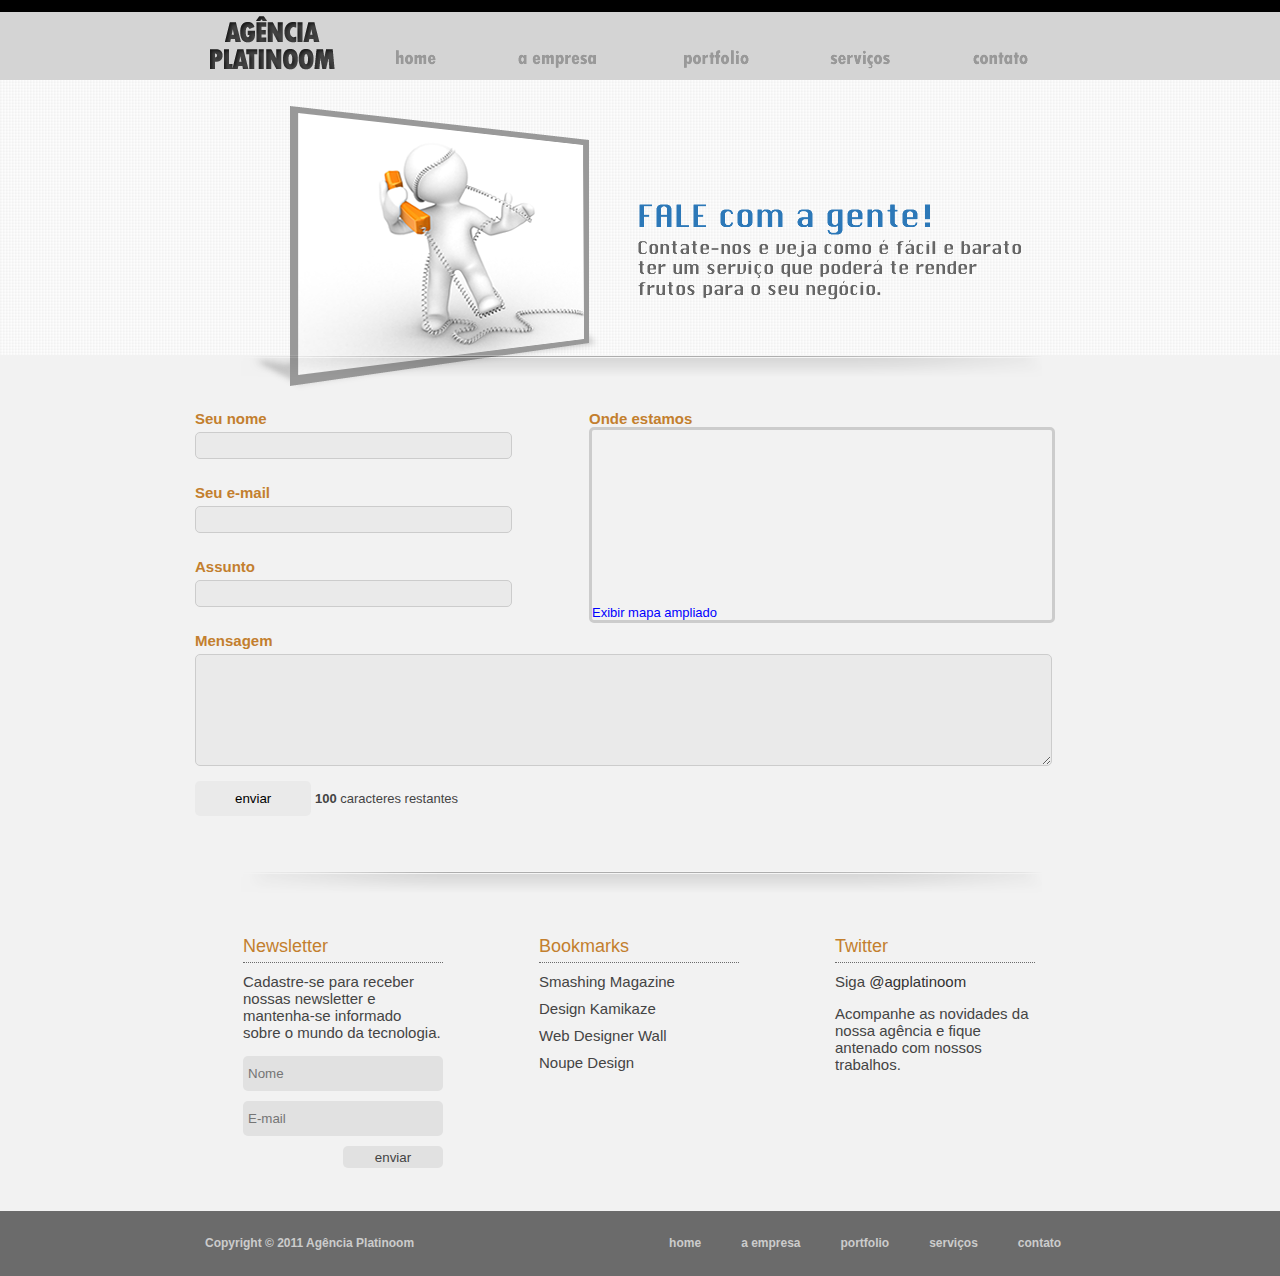
<file: contato.html>
﻿<!DOCTYPE html PUBLIC "-//W3C//DTD XHTML 1.0 Transitional//EN" "http://www.w3.org/TR/xhtml1/DTD/xhtml1-transitional.dtd">
<html xmlns="http://www.w3.org/1999/xhtml" xml:lang="pt-br" lang="pt-br">
<head>
<meta http-equiv="Content-Type" content="text/html; charset=utf-8" />
<meta http-equiv="Content-Language" content="pt-BR en" />
<meta name="language" content="Portuguese" />
<title>Agência</title>
<meta name="keywords" content="" />
<meta name="description" content="" />
<meta name="robots" content="index, follow" />
<link rel="stylesheet" type="text/css" href="css/default.css" />
<link rel="stylesheet" href="css/global.css">
<script src="js/jquery-1.11.1.min.js"></script>
<script src="js/main.js"></script>
</head>
<body>
<div id="head">
	<div>
		<h1><img src="imagens/logo.png" alt="" /></h1>
		<ul>
			<li id="home"><a href="index.html">home</a></li>
			<li id="empresa"><a href="empresa.html">a empresa</a></li>
			<li id="portfolio"><a href="portfolio.html">portifolio</a></li>
			<li id="servicos"><a href="#">serviços</a>
				<ul>
					<li>
						<a href="servicos-webdesign.html">Graphic Design
							<img src="imagens/submenu/graphic.jpg" height="155" width="210">
						</a>
					</li>
					<li>
						<a href="servicos-sem-e-seo.html">SEO e SEM
							<img src="imagens/submenu/seo.jpg">
						</a>
					</li>
					<li>
						<a href="servicos-redes-socias.html">Redes sociais
							<img src="imagens/submenu/social.jpg">
						</a>
					</li>
					<li>
						<a href="servicos-webdesign.html">Webdesign
							<img src="imagens/submenu/web.jpg" height="155" width="210">
						</a>
					</li>
				</ul>
			</li>
			<li id="contato"><a href="contato.html">contato</a></li>
		</ul>
	</div>
</div>
<div id="slide">
	<div id="headerContato">
		<img src="imagens/header_contato.png" alt="" />
	</div>
</div>
<div id="pagContato" class="clearfix divisor">
		<form method="post">
			<label>Seu nome	<span id="erro_nome"></span></label>
			<input name="nome" id="nome" class="radius" type="text" />
			<label>Seu e-mail	<span id="erro_email"></span></label>
			<input id="email" class="radius" type="text" />
			<label>Assunto	<span id="erro_assunto"></span></label>
			<input id="assunto" class="radius" type="text" />
			<label>Mensagem	<span id="erro_mensagem"></span></label>
			<textarea id="mensagem" class="radius"></textarea>
			<input id="btEnviar" type="button" name="" class="radius" value="enviar">
			<span class="count"><strong>...</strong> caracteres restantes</span>
		</form>
		<div id="mapa">
			<p>Onde estamos</p>
			<div class="radius">
				<iframe width="460" height="175" frameborder="0" scrolling="no" marginheight="0" marginwidth="0" src="http://maps.google.com.br/maps?f=q&amp;source=s_q&amp;hl=pt-BR&amp;geocode=&amp;q=Rua+Santa+Luzia,+735+-+2%C2%BA+Andar+-+Centro+-+Rio+de+Janeiro&amp;aq=&amp;gl=br&amp;ie=UTF8&amp;hq=&amp;hnear=R.+Santa+Luzia,+735+-+Centro,+Rio+de+Janeiro,+20030-041&amp;ll=-22.91085,-43.174262&amp;spn=0.009487,0.021136&amp;z=14&amp;iwloc=r2&amp;output=embed"></iframe><br /><small><a href="http://maps.google.com.br/maps?f=q&amp;source=embed&amp;hl=pt-BR&amp;geocode=&amp;q=Rua+Santa+Luzia,+735+-+2%C2%BA+Andar+-+Centro+-+Rio+de+Janeiro&amp;aq=&amp;gl=br&amp;ie=UTF8&amp;hq=&amp;hnear=R.+Santa+Luzia,+735+-+Centro,+Rio+de+Janeiro,+20030-041&amp;ll=-22.91085,-43.174262&amp;spn=0.009487,0.021136&amp;z=14&amp;iwloc=r2" style="color:#0000FF;text-align:left">Exibir mapa ampliado</a></small>
			</div>
		</div>
</div>


<div id="links">
	<div>
		<h3>Newsletter</h3>
		<p>Cadastre-se para receber  nossas newsletter e  mantenha-se informado  sobre o mundo da tecnologia.</p>
		<form>
			<input id="news_nome" type="text" class="radius" placeholder="Nome" />
			<input id="news_email" type="text" class="radius" placeholder="E-mail" />
			<input id="btEnviarNews" class="radius" type="button" value="enviar" />
		</form>
	</div>
	<div>
		<h3>Bookmarks</h3>
		<ul>
			<li><a href="http://www.smashingmagazine.com/">Smashing Magazine</a></li>
			<li><a href="http://www.designkamikaze.com.br/">Design Kamikaze</a></li>
			<li><a href="http://www.webdesignerwall.com/">Web Designer Wall</a></li>
			<li><a href="http://www.noupe.com/">Noupe Design</a></li>
		</ul>
	</div>
	<div>
		<h3>Twitter</h3>
		<p>Siga <a href="">@agplatinoom</a></p>
		<p>Acompanhe as novidades da nossa agência e fique antenado com nossos trabalhos.</p>
	</div>
</div>
<div id="footer">
	<ul class="clearfix">
		<li class="copy">Copyright © 2011 Agência Platinoom</li>
		<li><a href="">home</a></li>
		<li><a href="">a empresa</a></li>
		<li><a href="">portfolio</a></li>
		<li><a href="">serviços</a></li>
		<li><a href="">contato</a></li>
	</ul>
</div>
</body>
</html>
</file>
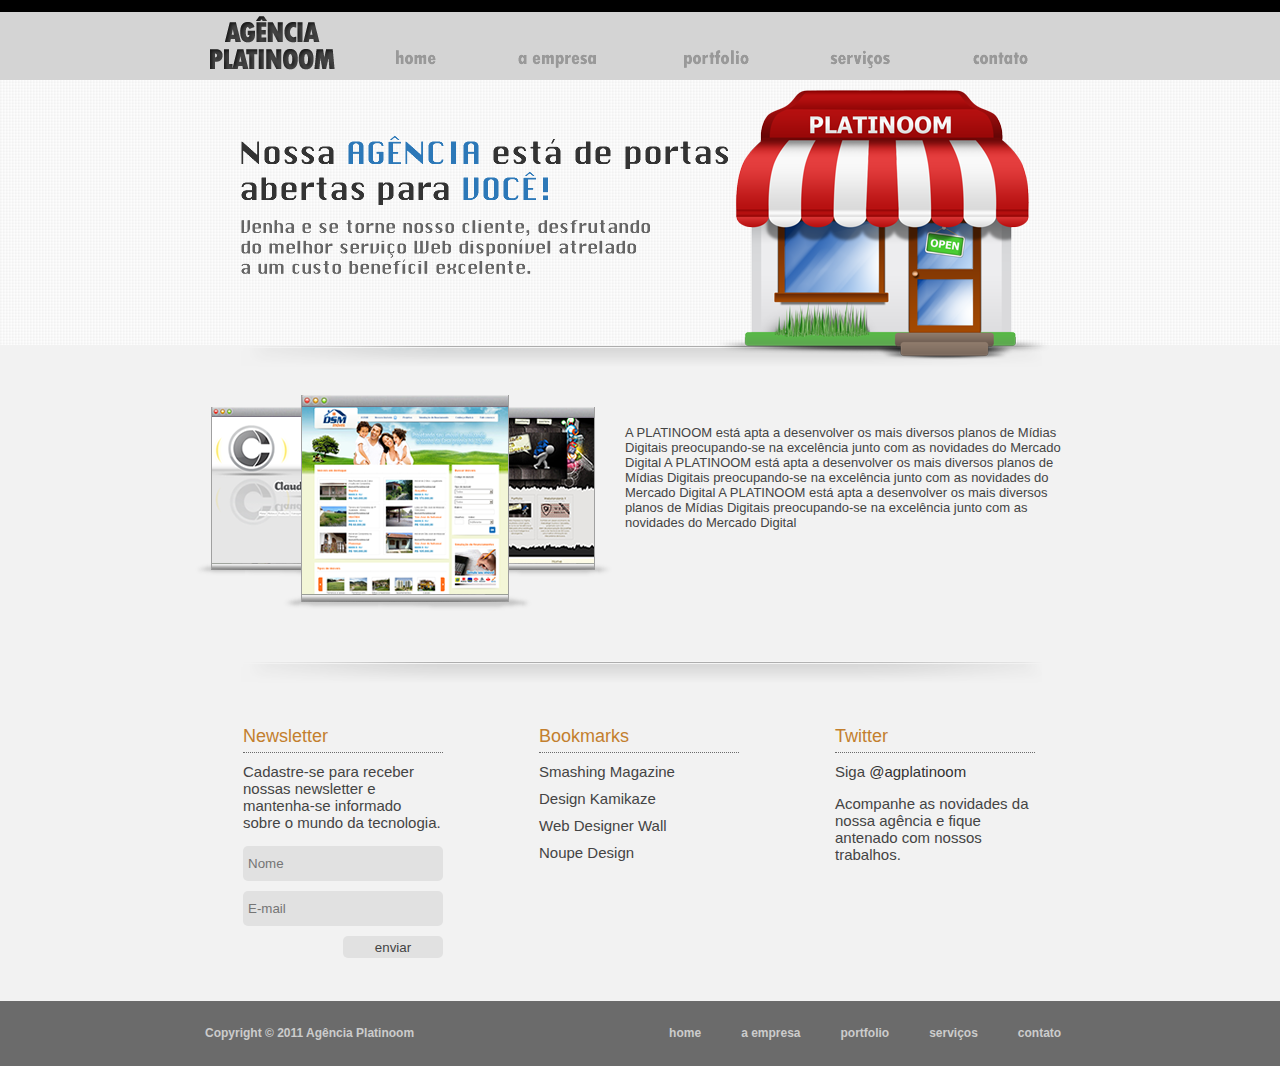
<file: empresa.html>
﻿<!DOCTYPE html PUBLIC "-//W3C//DTD XHTML 1.0 Transitional//EN" "http://www.w3.org/TR/xhtml1/DTD/xhtml1-transitional.dtd">
<html xmlns="http://www.w3.org/1999/xhtml" xml:lang="pt-br" lang="pt-br">
<head>
<meta http-equiv="Content-Type" content="text/html; charset=utf-8" />
<meta http-equiv="Content-Language" content="pt-BR en" />
<meta name="language" content="Portuguese" />
<title>Agência</title>
<meta name="keywords" content="" />
<meta name="description" content="" />
<meta name="robots" content="index, follow" />
<link rel="stylesheet" type="text/css" href="css/default.css" />
<link rel="stylesheet" href="css/global.css">
<script src="js/jquery-1.11.1.min.js"></script>
<script src="js/main.js"></script>
</head>
<body>
<div id="head">
	<div>
		<h1><img src="imagens/logo.png" alt="" /></h1>
		<ul>
			<li id="home"><a href="index.html">home</a></li>
			<li id="empresa"><a href="empresa.html">a empresa</a></li>
			<li id="portfolio"><a href="portfolio.html">portifolio</a></li>
			<li id="servicos"><a href="#">serviços</a>
				<ul>
					<li>
						<a href="servicos-webdesign.html">Graphic Design
							<img src="imagens/submenu/graphic.jpg" height="155" width="210">
						</a>
					</li>
					<li>
						<a href="servicos-sem-e-seo.html">SEO e SEM
							<img src="imagens/submenu/seo.jpg">
						</a>
					</li>
					<li>
						<a href="servicos-redes-socias.html">Redes sociais
							<img src="imagens/submenu/social.jpg">
						</a>
					</li>
					<li>
						<a href="servicos-webdesign.html">Webdesign
							<img src="imagens/submenu/web.jpg" height="155" width="210">
						</a>
					</li>
				</ul>
			</li>
			<li id="contato"><a href="contato.html">contato</a></li>
		</ul>
	</div>
</div>

<div id="slide">
	<div id="headerEmpresa">
		<img src="imagens/header_empresa.png" alt="" />
	</div>
</div>
<div id="pagEmpresa" class="clearfix divisor">
	<img src="imagens/img_empresa.png" alt="" />
	<p>A PLATINOOM está apta a desenvolver os mais diversos planos de Mídias Digitais preocupando-se na excelência junto com as novidades do Mercado Digital
	<span>A PLATINOOM está apta a desenvolver os mais diversos planos de Mídias Digitais preocupando-se na excelência junto com as novidades do Mercado Digital</span>
	<span>A PLATINOOM está apta a desenvolver os mais diversos planos de Mídias Digitais preocupando-se na excelência junto com as novidades do Mercado Digital</span></p>
</div>
<div id="links">
	<div>
		<h3>Newsletter</h3>
		<p>Cadastre-se para receber  nossas newsletter e  mantenha-se informado  sobre o mundo da tecnologia.</p>
		<form>
			<input id="news_nome" type="text" class="radius" placeholder="Nome" />
			<input id="news_email" type="text" class="radius" placeholder="E-mail" />
			<input id="btEnviarNews" class="radius" type="button" value="enviar" />
		</form>
	</div>
	<div>
		<h3>Bookmarks</h3>
		<ul>
			<li><a href="http://www.smashingmagazine.com/">Smashing Magazine</a></li>
			<li><a href="http://www.designkamikaze.com.br/">Design Kamikaze</a></li>
			<li><a href="http://www.webdesignerwall.com/">Web Designer Wall</a></li>
			<li><a href="http://www.noupe.com/">Noupe Design</a></li>
		</ul>
	</div>
	<div>
		<h3>Twitter</h3>
		<p>Siga <a href="">@agplatinoom</a></p>
		<p>Acompanhe as novidades da nossa agência e fique antenado com nossos trabalhos.</p>
	</div>
</div>
<div id="footer">
	<ul class="clearfix">
		<li class="copy">Copyright © 2011 Agência Platinoom</li>
		<li><a href="">home</a></li>
		<li><a href="">a empresa</a></li>
		<li><a href="">portfolio</a></li>
		<li><a href="">serviços</a></li>
		<li><a href="">contato</a></li>
	</ul>
</div>

<script type="text/javascript">
jQuery(document).ready(function() {
    jQuery('#mycarousel').jcarousel({
    	wrap: 'circular'
    });
});
</script>
<script type="text/javascript" src="js/jquery.jcarousel.min.js"></script>
</body>
</html>
</file>
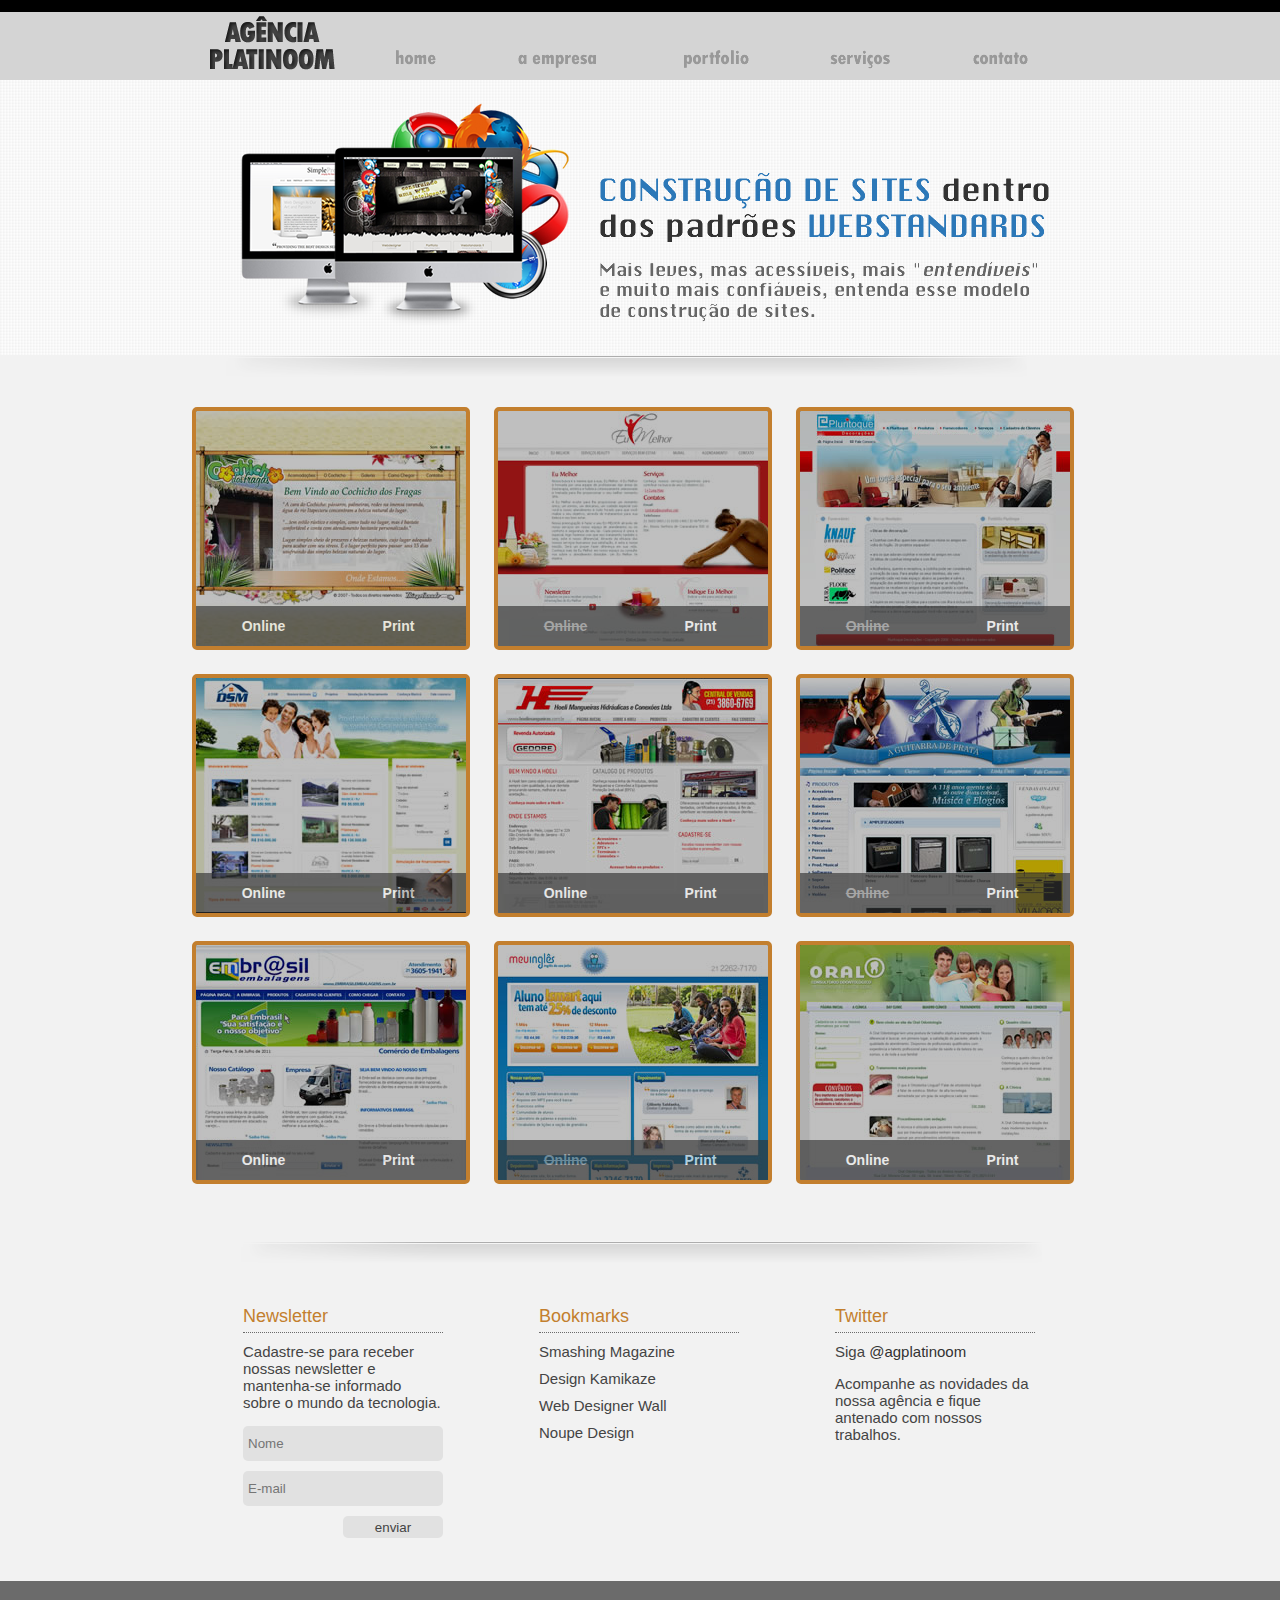
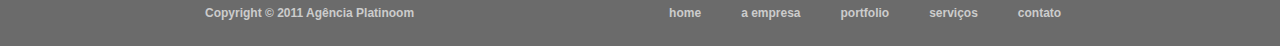
<file: portfolio.html>
﻿<!DOCTYPE html PUBLIC "-//W3C//DTD XHTML 1.0 Transitional//EN" "http://www.w3.org/TR/xhtml1/DTD/xhtml1-transitional.dtd">
<html xmlns="http://www.w3.org/1999/xhtml" xml:lang="pt-br" lang="pt-br">
<head>
<meta http-equiv="Content-Type" content="text/html; charset=utf-8" />
<meta http-equiv="Content-Language" content="pt-BR en" />
<meta name="language" content="Portuguese" />
<title>Agência</title>
<meta name="keywords" content="" />
<meta name="description" content="" />
<meta name="robots" content="index, follow" />
<link rel="stylesheet" type="text/css" href="css/default.css" />
<link rel="stylesheet" href="css/global.css">
<script src="js/jquery-1.11.1.min.js"></script>
<script src="js/main.js"></script>
</head>
<body>
<div id="head">
	<div>
		<h1><img src="imagens/logo.png" alt="" /></h1>
		<ul>
			<li id="home"><a href="index.html">home</a></li>
			<li id="empresa"><a href="empresa.html">a empresa</a></li>
			<li id="portfolio"><a href="portfolio.html">portifolio</a></li>
			<li id="servicos"><a href="#">serviços</a>
				<ul>
					<li>
						<a href="servicos-webdesign.html">Graphic Design
							<img src="imagens/submenu/graphic.jpg" height="155" width="210">
						</a>
					</li>
					<li>
						<a href="servicos-sem-e-seo.html">SEO e SEM
							<img src="imagens/submenu/seo.jpg">
						</a>
					</li>
					<li>
						<a href="servicos-redes-socias.html">Redes sociais
							<img src="imagens/submenu/social.jpg">
						</a>
					</li>
					<li>
						<a href="servicos-webdesign.html">Webdesign
							<img src="imagens/submenu/web.jpg" height="155" width="210">
						</a>
					</li>
				</ul>
			</li>
			<li id="contato"><a href="contato.html">contato</a></li>
		</ul>
	</div>
</div>
<div id="slide">
	<div id="headerWebdesign">
		<img src="imagens/header_servico-webdesign.png" alt="" />
	</div>
</div>

<div id="pagPortfolio" class="clearfix divisor">
	<ul class="clearfix">
		<li class="radius"><img src="imagens/sites/cf-big.jpg" alt="" /><div class="left"><a href="http://www.cochichodosfragas.com" target="blank">Online</a></div><div class="right"><a rel="lightbox" href="imagens/sites/cf.jpg">Print</a></div></li>
		<li class="radius"><img src="imagens/sites/em-big.jpg" alt="" /><div class="left off">Online</div><div class="right"><a rel="lightbox" href="http://thiagocanudo.com.br/images/site/eumelhor_big.jpg">Print</a></div></li>
		<li class="radius"><img src="imagens/sites/pd-big.jpg" alt="" /><div class="left off">Online</div><div class="right"><a rel="lightbox" href="http://thiagocanudo.com.br/images/site/pluritoque_big.jpg">Print</a></div></li>
		<li class="radius"><img src="imagens/sites/dsm-big.jpg" alt="" /><div class="left"><a target="blank" href="http://www.dsmimoveis.com/dsm/">Online</a></div><div class="right"><a rel="lightbox" href="imagens/sites/dsm.jpg">Print</a></div></li>
		<li class="radius"><img src="imagens/sites/hm-big.jpg" alt="" /><div class="left"><a target="blank" href="http://hoelimangueiras.com.br/">Online</a></div><div class="right"><a rel="lightbox" rel="lightbox" href="imagens/sites/hm.jpg">Print</a></div></li>
		<li class="radius"><img src="imagens/sites/gp-big.jpg" alt="" /><div class="left off">Online</div><div class="right"><a rel="lightbox" href="imagens/sites/gp.jpg">Print</a></div></li>
		<li class="radius"><img src="imagens/sites/ee-big.jpg" alt="" /><div class="left"><a target="blank" href="http://www.embrasilembalagens.com.br/">Online</a></div><div class="right"><a rel="lightbox" href="imagens/sites/ee.jpg">Print</a></div></li>
		<li class="radius"><img src="imagens/sites/mi-big.jpg" alt="" /><div class="left off">Online</div><div class="right"><a rel="lightbox" href="http://thiagocanudo.com.br/images/site/ismart_big.jpg">Print</a></div></li>
		<li class="radius"><img src="imagens/sites/oo-big.jpg" alt="" /><div class="left"><a target="blank" href="http://www.oralodontologia.com.br/">Online</a></div><div class="right"><a rel="lightbox" href="imagens/sites/oo.jpg">Print</a></div></a></li>
	</ul>
</div>
<div id="links">
	<div>
		<h3>Newsletter</h3>
		<p>Cadastre-se para receber  nossas newsletter e  mantenha-se informado  sobre o mundo da tecnologia.</p>
		<form>
			<input id="news_nome" type="text" class="radius" placeholder="Nome" />
			<input id="news_email" type="text" class="radius" placeholder="E-mail" />
			<input id="btEnviarNews" class="radius" type="button" value="enviar" />
		</form>
	</div>
	<div>
		<h3>Bookmarks</h3>
		<ul>
			<li><a href="http://www.smashingmagazine.com/">Smashing Magazine</a></li>
			<li><a href="http://www.designkamikaze.com.br/">Design Kamikaze</a></li>
			<li><a href="http://www.webdesignerwall.com/">Web Designer Wall</a></li>
			<li><a href="http://www.noupe.com/">Noupe Design</a></li>
		</ul>
	</div>
	<div>
		<h3>Twitter</h3>
		<p>Siga <a href="">@agplatinoom</a></p>
		<p>Acompanhe as novidades da nossa agência e fique antenado com nossos trabalhos.</p>
	</div>
</div>	
<div id="footer">
	<ul class="clearfix">
		<li class="copy">Copyright © 2011 Agência Platinoom</li>
		<li><a href="">home</a></li>
		<li><a href="">a empresa</a></li>
		<li><a href="">portfolio</a></li>
		<li><a href="">serviços</a></li>
		<li><a href="">contato</a></li>
	</ul>
</div>

<script type="text/javascript">
jQuery(document).ready(function() {
    jQuery('#mycarousel').jcarousel({
    	wrap: 'circular'
    });
});
</script>
<script type="text/javascript" src="js/jquery.jcarousel.min.js"></script>
</body>
</html>
</file>
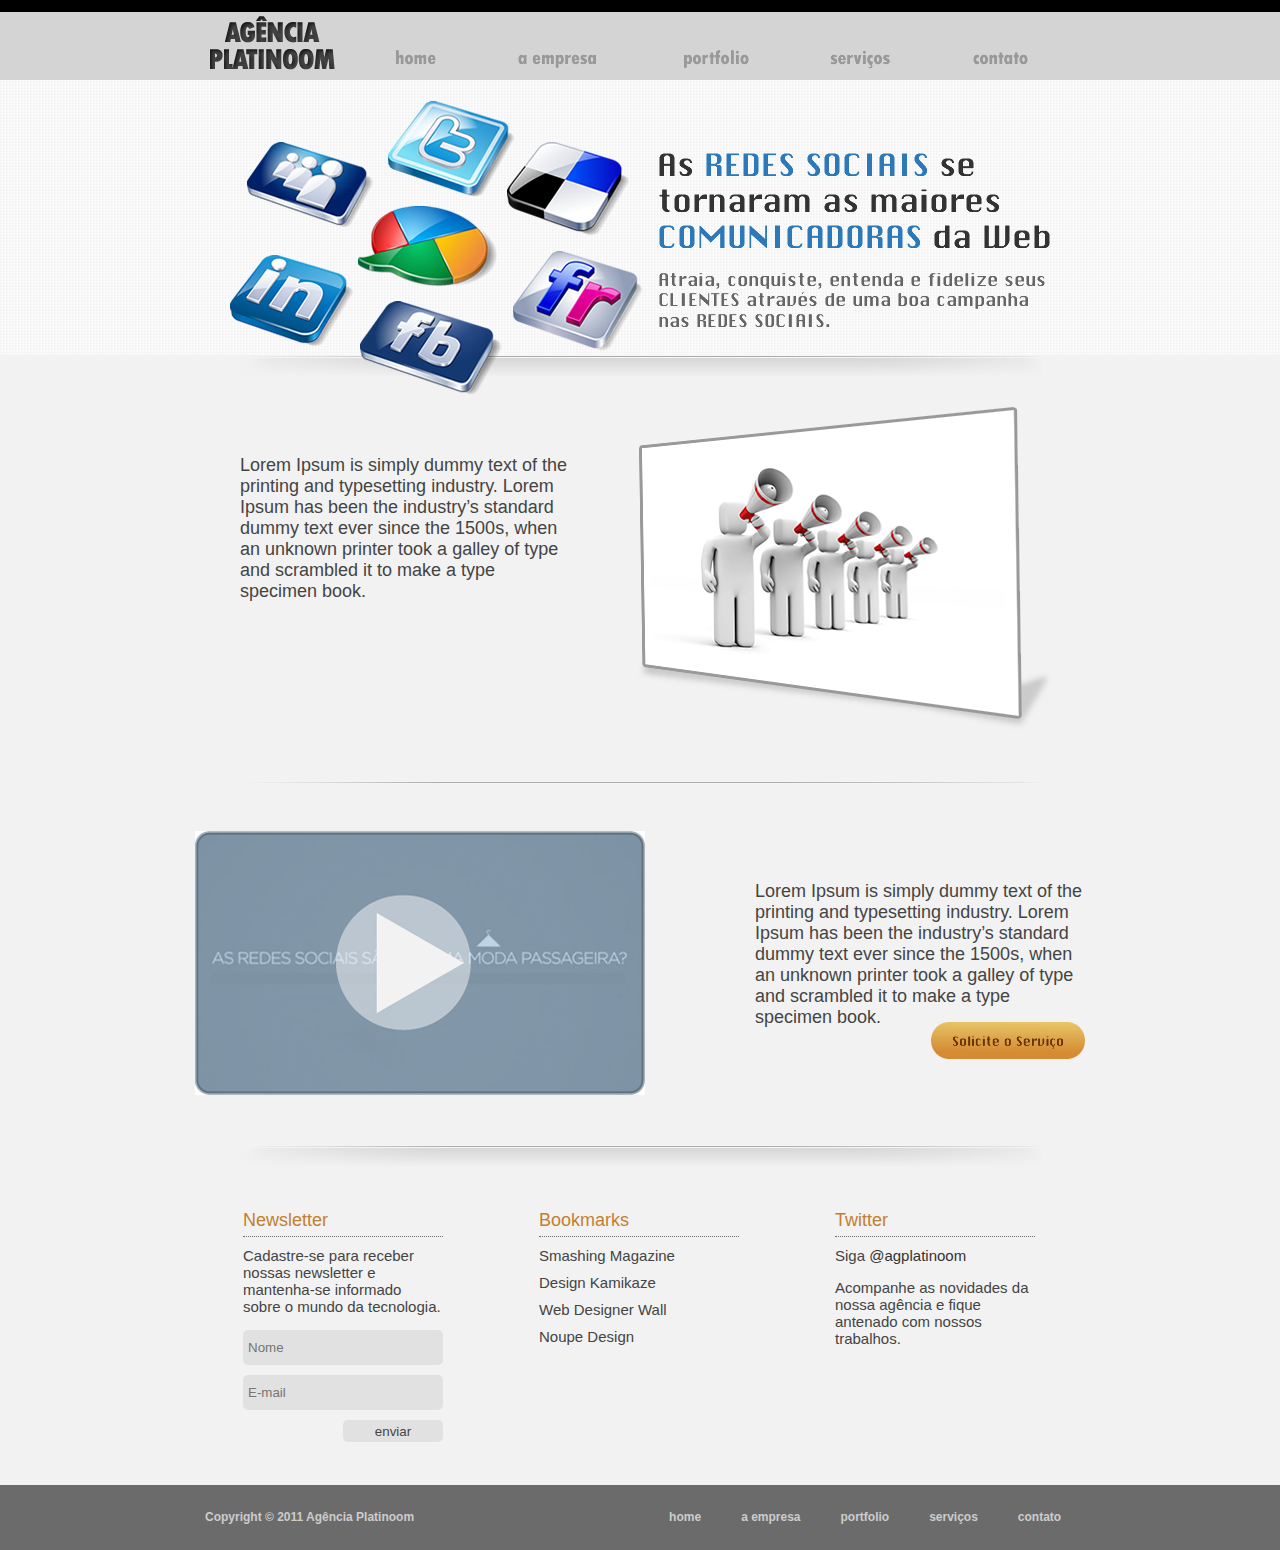
<file: servicos-redes-socias.html>
﻿<!DOCTYPE html PUBLIC "-//W3C//DTD XHTML 1.0 Transitional//EN" "http://www.w3.org/TR/xhtml1/DTD/xhtml1-transitional.dtd">
<html xmlns="http://www.w3.org/1999/xhtml" xml:lang="pt-br" lang="pt-br">
<head>
<meta http-equiv="Content-Type" content="text/html; charset=utf-8" />
<meta http-equiv="Content-Language" content="pt-BR en" />
<meta name="language" content="Portuguese" />
<title>Agência</title>
<meta name="keywords" content="" />
<meta name="description" content="" />
<meta name="robots" content="index, follow" />
<link rel="stylesheet" type="text/css" href="css/default.css" />
<link rel="stylesheet" href="css/global.css">
<script src="js/jquery-1.11.1.min.js"></script>
<script src="js/main.js"></script>
</head>
<body>
<div id="head">
	<div>
		<h1><img src="imagens/logo.png" alt="" /></h1>
		<ul>
			<li id="home"><a href="index.html">home</a></li>
			<li id="empresa"><a href="empresa.html">a empresa</a></li>
			<li id="portfolio"><a href="portfolio.html">portifolio</a></li>
			<li id="servicos"><a href="#">serviços</a>
				<ul>
					<li>
						<a href="servicos-webdesign.html">Graphic Design
							<img src="imagens/submenu/graphic.jpg" height="155" width="210">
						</a>
					</li>
					<li>
						<a href="servicos-sem-e-seo.html">SEO e SEM
							<img src="imagens/submenu/seo.jpg">
						</a>
					</li>
					<li>
						<a href="servicos-redes-socias.html">Redes sociais
							<img src="imagens/submenu/social.jpg">
						</a>
					</li>
					<li>
						<a href="servicos-webdesign.html">Webdesign
							<img src="imagens/submenu/web.jpg" height="155" width="210">
						</a>
					</li>
				</ul>
			</li>
			<li id="contato"><a href="contato.html">contato</a></li>
		</ul>
	</div>
</div>
<div id="slide">
	<div id="headerRedesSocias">
		<img src="imagens/header_redes-sociais.png" alt="" />
	</div>
</div>
<div id="pagRedesSocias" class="clearfix divisor">
	<p>Lorem Ipsum is simply dummy text of 
	the printing and typesetting industry. 
	Lorem Ipsum has been the industry’s 
	standard dummy text ever since the 
	1500s, when an unknown printer took 
	a galley of type and scrambled it to 
	make a type specimen book. </p>
	<img src="imagens/img_redes-sociais.png" alt="" />
</div>

<div id="pagRedesSocias" class="clearfix divisor2">
	<a href="http://www.youtube.com/watch?v=fiveB2yMW6I&feature=BFa&list=LL1c-4MDob8vE&index=11" target="blank" rel="vidbox" title="O que são redes sociais"><img src="imagens/img_video-redes.png" class="fLeft" alt="" /></a>
	<p class="fRight">Lorem Ipsum is simply dummy text of 
		the printing and typesetting industry. 
		Lorem Ipsum has been the industry’s 
		standard dummy text ever since the 
		1500s, when an unknown printer took 
		a galley of type and scrambled it to 
		make a type specimen book.
		<a href="#" target="blank"><img src="imagens/bt_solicite-servico.png" alt="" /></a>
	</p>
</div>

<div id="links">
	<div>
		<h3>Newsletter</h3>
		<p>Cadastre-se para receber  nossas newsletter e  mantenha-se informado  sobre o mundo da tecnologia.</p>
		<form>
			<input id="news_nome" type="text" class="radius" placeholder="Nome" />
			<input id="news_email" type="text" class="radius" placeholder="E-mail" />
			<input id="btEnviarNews" class="radius" type="button" value="enviar" />
		</form>
	</div>
	<div>
		<h3>Bookmarks</h3>
		<ul>
			<li><a href="http://www.smashingmagazine.com/">Smashing Magazine</a></li>
			<li><a href="http://www.designkamikaze.com.br/">Design Kamikaze</a></li>
			<li><a href="http://www.webdesignerwall.com/">Web Designer Wall</a></li>
			<li><a href="http://www.noupe.com/">Noupe Design</a></li>
		</ul>
	</div>
	<div>
		<h3>Twitter</h3>
		<p>Siga <a href="">@agplatinoom</a></p>
		<p>Acompanhe as novidades da nossa agência e fique antenado com nossos trabalhos.</p>
	</div>
</div>

<div id="footer">
	<ul class="clearfix">
		<li class="copy">Copyright © 2011 Agência Platinoom</li>
		<li><a href="">home</a></li>
		<li><a href="">a empresa</a></li>
		<li><a href="">portfolio</a></li>
		<li><a href="">serviços</a></li>
		<li><a href="">contato</a></li>
	</ul>
</div>

<script type="text/javascript">
jQuery(document).ready(function() {
    jQuery('#mycarousel').jcarousel({
    	wrap: 'circular'
    });
});
</script>
<script type="text/javascript" src="js/jquery.jcarousel.min.js"></script>
</body>
</html>
</file>
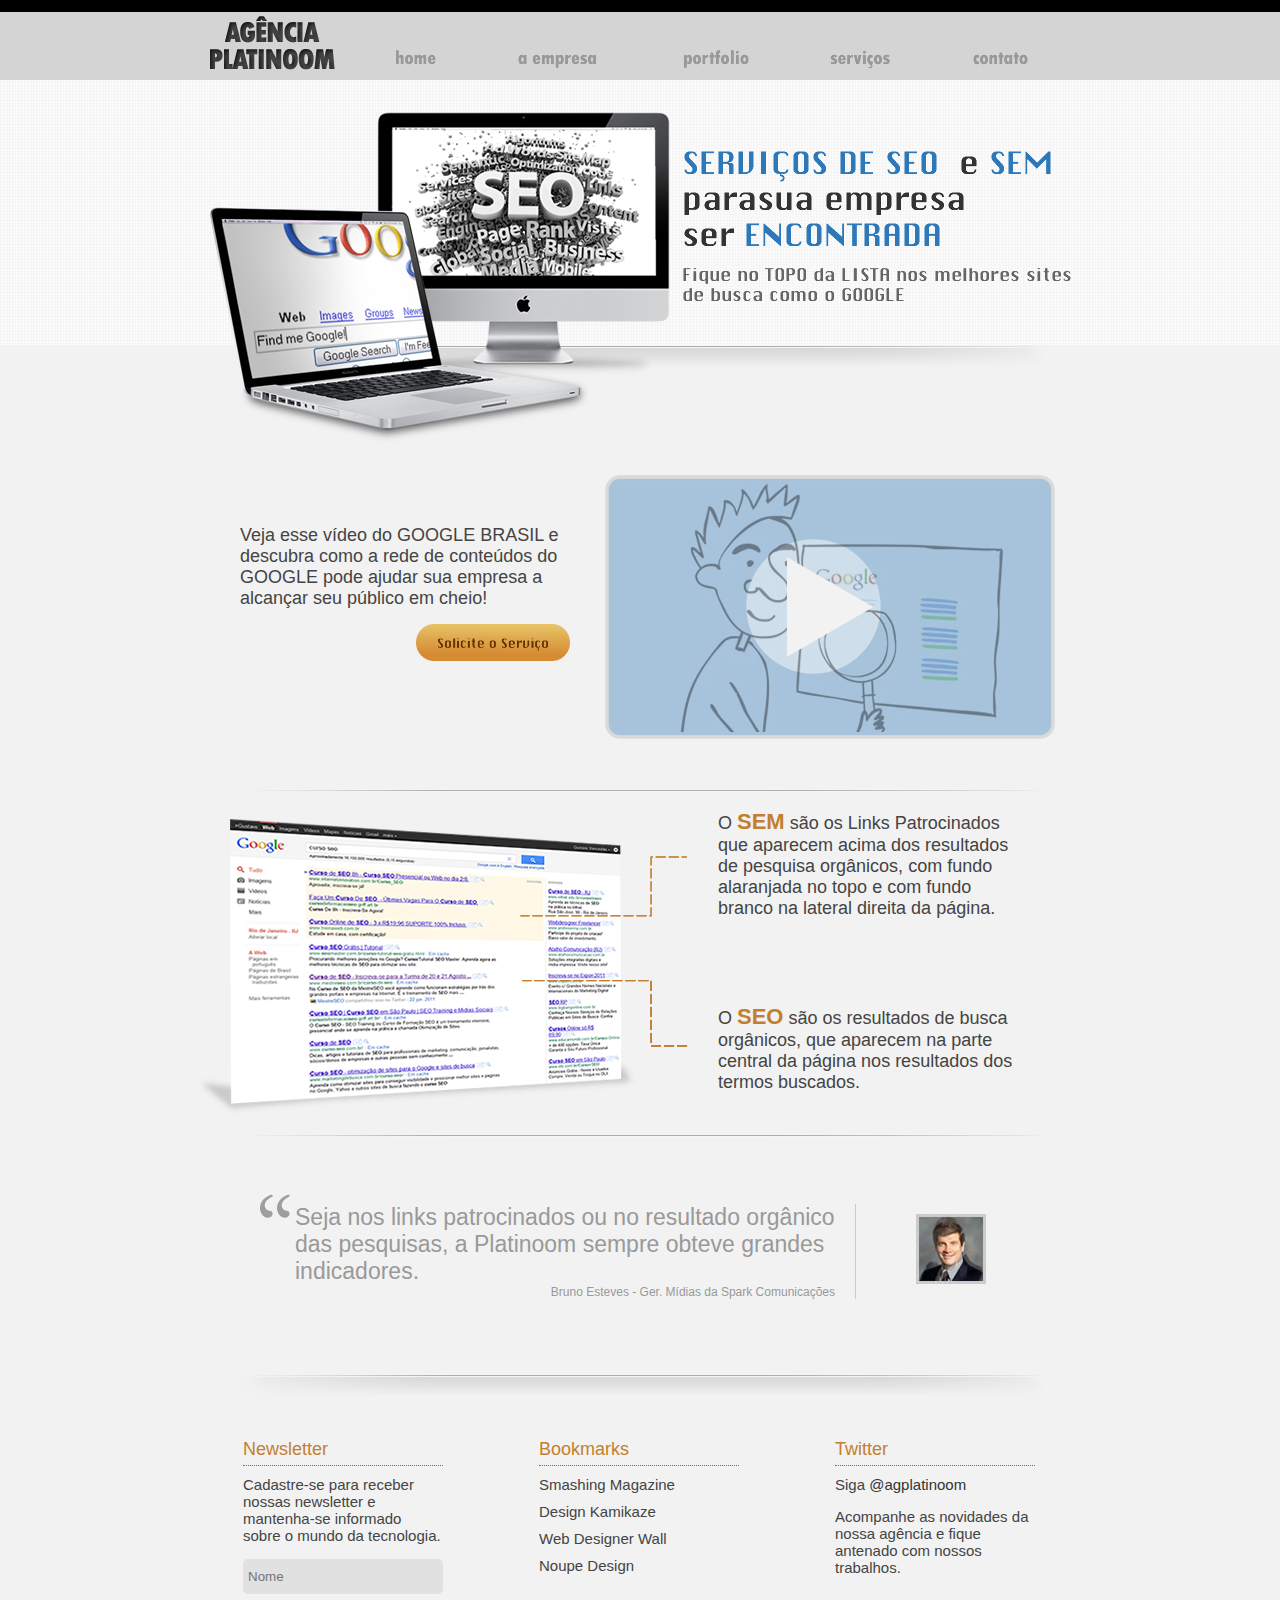
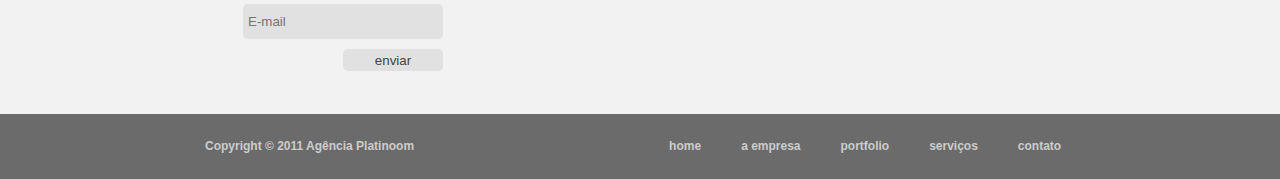
<file: servicos-sem-e-seo.html>
﻿<!DOCTYPE html PUBLIC "-//W3C//DTD XHTML 1.0 Transitional//EN" "http://www.w3.org/TR/xhtml1/DTD/xhtml1-transitional.dtd">
<html xmlns="http://www.w3.org/1999/xhtml" xml:lang="pt-br" lang="pt-br">
<head>
<meta http-equiv="Content-Type" content="text/html; charset=utf-8" />
<meta http-equiv="Content-Language" content="pt-BR en" />
<meta name="language" content="Portuguese" />
<title>Agência</title>
<meta name="keywords" content="" />
<meta name="description" content="" />
<meta name="robots" content="index, follow" />
<link rel="stylesheet" type="text/css" href="css/default.css" />
<link rel="stylesheet" href="css/global.css">
<script src="js/jquery-1.11.1.min.js"></script>
<script src="js/main.js"></script>
</head>
<body>
<div id="head">
	<div>
		<h1><img src="imagens/logo.png" alt="" /></h1>
		<ul>
			<li id="home"><a href="index.html">home</a></li>
			<li id="empresa"><a href="empresa.html">a empresa</a></li>
			<li id="portfolio"><a href="portfolio.html">portifolio</a></li>
			<li id="servicos"><a href="#">serviços</a>
				<ul>
					<li>
						<a href="servicos-webdesign.html">Graphic Design
							<img src="imagens/submenu/graphic.jpg" height="155" width="210">
						</a>
					</li>
					<li>
						<a href="servicos-sem-e-seo.html">SEO e SEM
							<img src="imagens/submenu/seo.jpg">
						</a>
					</li>
					<li>
						<a href="servicos-redes-socias.html">Redes sociais
							<img src="imagens/submenu/social.jpg">
						</a>
					</li>
					<li>
						<a href="servicos-webdesign.html">Webdesign
							<img src="imagens/submenu/web.jpg" height="155" width="210">
						</a>
					</li>
				</ul>
			</li>
			<li id="contato"><a href="contato.html">contato</a></li>
		</ul>
	</div>
</div>
<div id="slide">
	<div id="headerSeoSem">
		<img src="imagens/header_servicos-seo-e-sem.png" alt="" />
	</div>
</div>
<div id="pagSeoSemVideo" class="clearfix divisor">
	<p>Veja esse vídeo do GOOGLE BRASIL e 
	descubra como a rede de conteúdos do 
	GOOGLE pode ajudar sua empresa a 
	alcançar seu público em cheio! <a href=""><img src="imagens/bt_solicite-servico.png" alt="" /></a></p>
	<a href="http://www.youtube.com/watch?v=woo3IkqJkWw&feature=BFa&list=PL37790B50A43806EE&index=4" rel="vidbox" title="O que é rede de conteúdo"><img src="imagens/img_seo-sem.png" alt="" /></a>
</div>

<div id="pagSeoSem" class="clearfix divisor2">
	<img src="imagens/img_seo-sem2.png" alt="" />
	<p>O <span>SEM</span> são os Links Patrocinados
	que aparecem acima dos resultados
	de pesquisa orgânicos, com fundo 
	alaranjada no topo e com fundo 
	branco na lateral direita da página.</p>
	<p class="seo">O <span>SEO</span> são os resultados de busca
	orgânicos, que aparecem na parte
	central da página nos resultados
	dos termos buscados.</p>
</div>

<div id="depoimentos">
	<div class="clearfix">
		<p><cite>Seja nos links patrocinados ou no resultado orgânico das pesquisas, a Platinoom sempre obteve grandes indicadores.</cite>
		<span>Bruno Esteves - Ger. Mídias da Spark Comunicações</span>
		</p>	
		<img src="imagens/thumb-dep2.jpg" alt="" />
	</div>
</div>

<div id="links">
	<div>
		<h3>Newsletter</h3>
		<p>Cadastre-se para receber  nossas newsletter e  mantenha-se informado  sobre o mundo da tecnologia.</p>
		<form>
			<input id="news_nome" type="text" class="radius" placeholder="Nome" />
			<input id="news_email" type="text" class="radius" placeholder="E-mail" />
			<input id="btEnviarNews" class="radius" type="button" value="enviar" />
		</form>
	</div>
	<div>
		<h3>Bookmarks</h3>
		<ul>
			<li><a href="http://www.smashingmagazine.com/">Smashing Magazine</a></li>
			<li><a href="http://www.designkamikaze.com.br/">Design Kamikaze</a></li>
			<li><a href="http://www.webdesignerwall.com/">Web Designer Wall</a></li>
			<li><a href="http://www.noupe.com/">Noupe Design</a></li>
		</ul>
	</div>
	<div>
		<h3>Twitter</h3>
		<p>Siga <a href="">@agplatinoom</a></p>
		<p>Acompanhe as novidades da nossa agência e fique antenado com nossos trabalhos.</p>
	</div>
</div>

<div id="footer">
	<ul class="clearfix">
		<li class="copy">Copyright © 2011 Agência Platinoom</li>
		<li><a href="">home</a></li>
		<li><a href="">a empresa</a></li>
		<li><a href="">portfolio</a></li>
		<li><a href="">serviços</a></li>
		<li><a href="">contato</a></li>
	</ul>
</div>

</body>
</html>
</file>
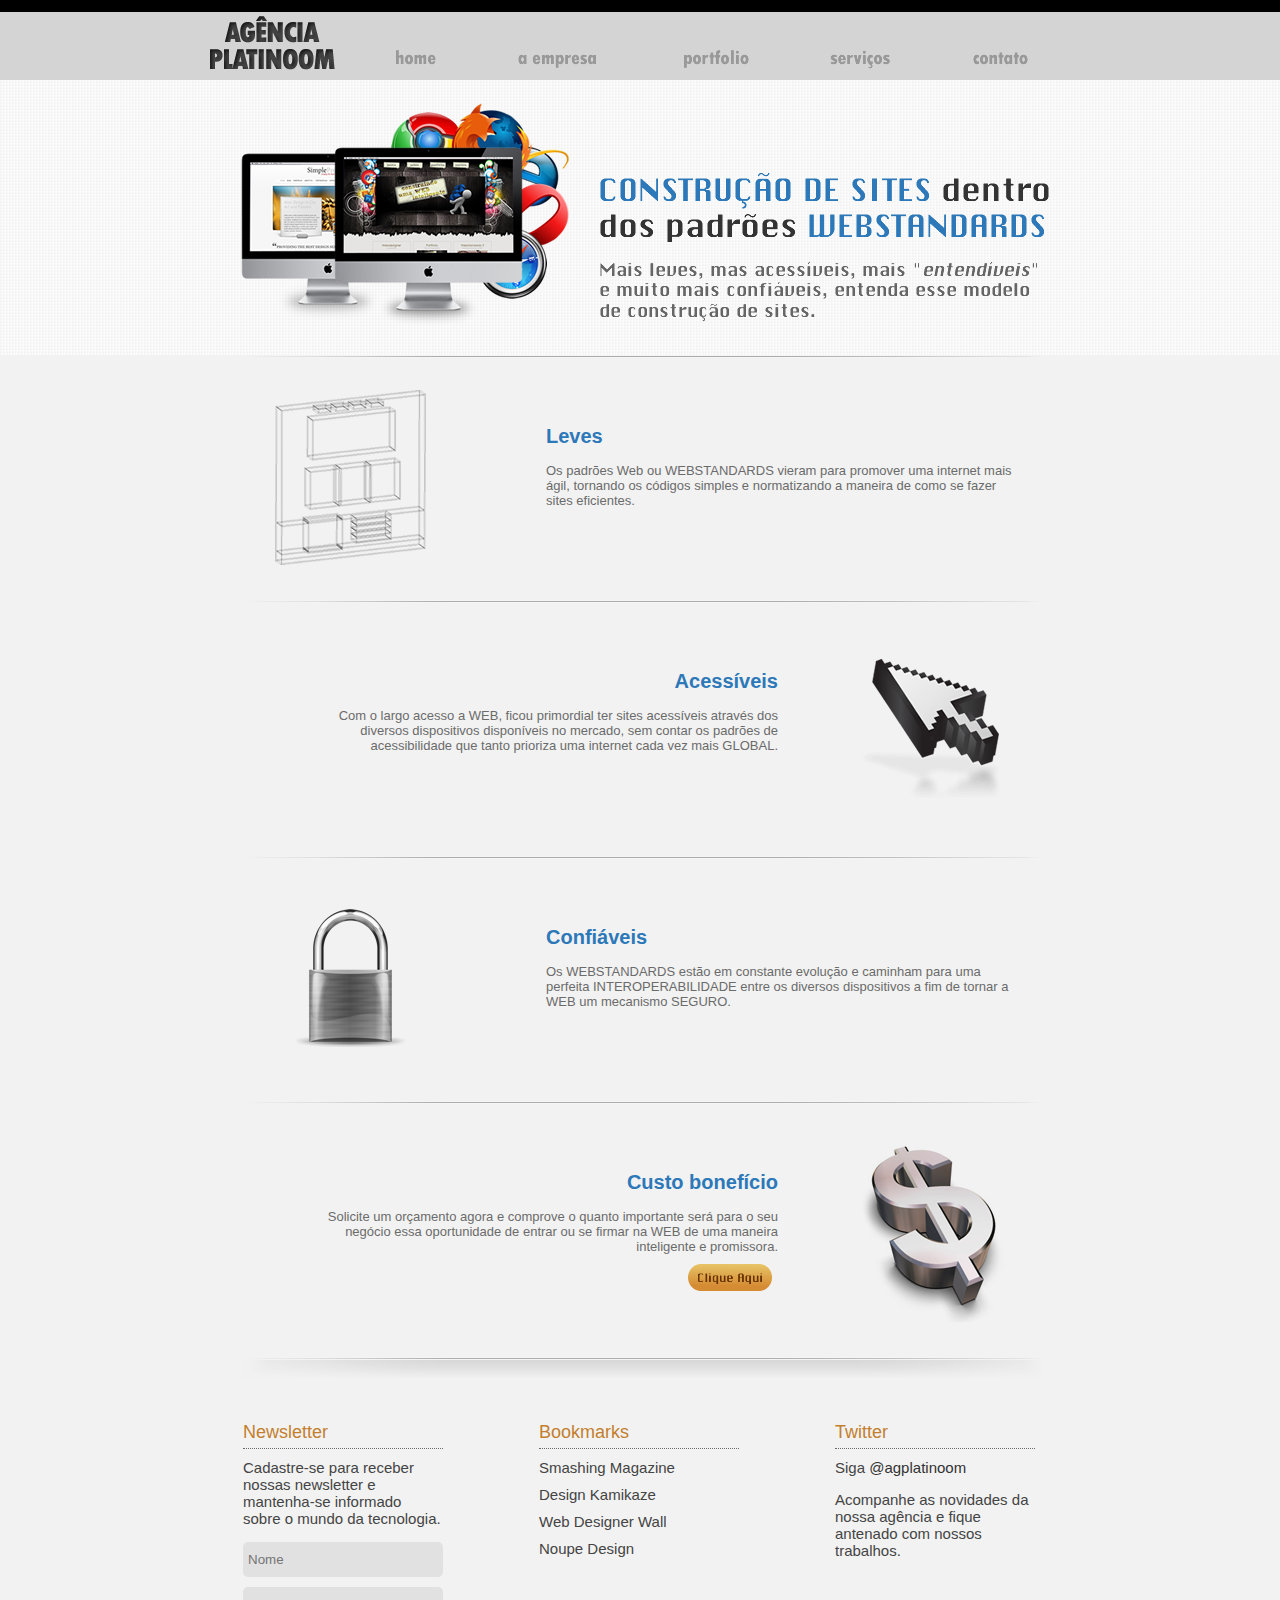
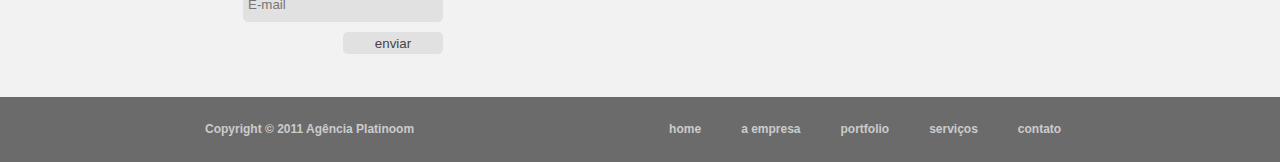
<file: servicos-webdesign.html>
﻿<!DOCTYPE html PUBLIC "-//W3C//DTD XHTML 1.0 Transitional//EN" "http://www.w3.org/TR/xhtml1/DTD/xhtml1-transitional.dtd">
<html xmlns="http://www.w3.org/1999/xhtml" xml:lang="pt-br" lang="pt-br">
<head>
<meta http-equiv="Content-Type" content="text/html; charset=utf-8" />
<meta http-equiv="Content-Language" content="pt-BR en" />
<meta name="language" content="Portuguese" />
<title>Agência</title>
<meta name="keywords" content="" />
<meta name="description" content="" />
<meta name="robots" content="index, follow" />
<link rel="stylesheet" type="text/css" href="css/default.css" />
<link rel="stylesheet" href="css/global.css">
<script src="js/jquery-1.11.1.min.js"></script>
<script src="js/main.js"></script>
</head>
<div id="head">
	<div>
		<h1><img src="imagens/logo.png" alt="" /></h1>
		<ul>
			<li id="home"><a href="index.html">home</a></li>
			<li id="empresa"><a href="empresa.html">a empresa</a></li>
			<li id="portfolio"><a href="portfolio.html">portifolio</a></li>
			<li id="servicos"><a href="#">serviços</a>
				<ul>
					<li>
						<a href="servicos-webdesign.html">Graphic Design
							<img src="imagens/submenu/graphic.jpg" height="155" width="210">
						</a>
					</li>
					<li>
						<a href="servicos-sem-e-seo.html">SEO e SEM
							<img src="imagens/submenu/seo.jpg">
						</a>
					</li>
					<li>
						<a href="servicos-redes-socias.html">Redes sociais
							<img src="imagens/submenu/social.jpg">
						</a>
					</li>
					<li>
						<a href="servicos-webdesign.html">Webdesign
							<img src="imagens/submenu/web.jpg" height="155" width="210">
						</a>
					</li>
				</ul>
			</li>
			<li id="contato"><a href="contato.html">contato</a></li>
		</ul>
	</div>
</div>
<div id="slide">
	<div id="headerWebdesign">
		<img src="imagens/header_servico-webdesign.png" alt="" />
	</div>
</div>

<div class="clearfix pagWebdesign divisor2">
	<img src="imagens/img_webdesign-leves.png" class="fLeft" alt="" />
	<h2 class="fLeft">Leves</h2>
	<p class="fLeft">Os padrões Web ou WEBSTANDARDS vieram para promover uma internet mais ágil, tornando os códigos simples e normatizando a maneira de como se 
fazer sites eficientes.</p>
</div>

<div class="clearfix pagWebdesign divisor2">
	<img src="imagens/img_webdesign-acessiveis.png" class="fRight" alt="" />
	<h2 class="fRight aRight">Acessíveis</h2>
	<p class="fRight aRight">Com o largo acesso a WEB, ficou primordial ter sites acessíveis através dos diversos dispositivos disponíveis no mercado, sem contar os padrões de acessibilidade 
que tanto prioriza uma internet cada vez mais GLOBAL.</p>
</div>

<div class="clearfix pagWebdesign divisor2">
	<img src="imagens/img_webdesign-seguros.png" class="fLeft" alt="" />
	<h2 class="fLeft">Confiáveis</h2>
	<p class="fLeft">Os WEBSTANDARDS estão em constante evolução e caminham para uma perfeita INTEROPERABILIDADE entre os diversos dispositivos a fim de tornar 
a WEB um mecanismo SEGURO.</p>
</div>

<div class="clearfix pagWebdesign divisor2">
	<img src="imagens/img_webdesign-custo.png" class="fRight" alt="" />
	<h2 class="fRight aRight">Custo bonefício</h2>
	<p class="fRight aRight">Solicite um orçamento agora e comprove o quanto importante será para o
seu negócio essa oportunidade de entrar ou se firmar na WEB de uma
maneira inteligente e promissora.<a href=""><img src="imagens/bt_clique-aqui.png" alt="" /></a></p>
</div>

<div id="links">
	<div>
		<h3>Newsletter</h3>
		<p>Cadastre-se para receber  nossas newsletter e  mantenha-se informado  sobre o mundo da tecnologia.</p>
		<form>
			<input id="news_nome" type="text" class="radius" placeholder="Nome" />
			<input id="news_email" type="text" class="radius" placeholder="E-mail" />
			<input id="btEnviarNews" class="radius" type="button" value="enviar" />
		</form>
	</div>
	<div>
		<h3>Bookmarks</h3>
		<ul>
			<li><a href="http://www.smashingmagazine.com/">Smashing Magazine</a></li>
			<li><a href="http://www.designkamikaze.com.br/">Design Kamikaze</a></li>
			<li><a href="http://www.webdesignerwall.com/">Web Designer Wall</a></li>
			<li><a href="http://www.noupe.com/">Noupe Design</a></li>
		</ul>
	</div>
	<div>
		<h3>Twitter</h3>
		<p>Siga <a href="">@agplatinoom</a></p>
		<p>Acompanhe as novidades da nossa agência e fique antenado com nossos trabalhos.</p>
	</div>
</div>

<div id="footer">
	<ul class="clearfix">
		<li class="copy">Copyright © 2011 Agência Platinoom</li>
		<li><a href="">home</a></li>
		<li><a href="">a empresa</a></li>
		<li><a href="">portfolio</a></li>
		<li><a href="">serviços</a></li>
		<li><a href="">contato</a></li>
	</ul>
</div>

</body>
</html>
</file>
<file: css/default.css>
﻿/*RESET BY THIAGO CANUDO*/

html, body, div, span, applet, object, iframe,
h1, h2, h3, h4, h5, h6, p, blockquote, pre,
a, abbr, acronym, address, big, cite, code,
del, dfn, em, font, img, ins, kbd, q, s, samp,
small, strike, strong, sub, sup, tt, var,
dl, dt, dd, ol, ul, li,
fieldset, form, label, legend,
table, caption, tbody, tfoot, thead, tr, th, td {
	margin: 0;
	padding: 0;
	border: 0;
	outline: 0;
	font-style: inherit;
	font-size: 100%;
	font-family: inherit;
	vertical-align: baseline;
}

ol, ul, dir, menu {
	list-style: none;
}

table {
	border-collapse: separate;
	border-spacing: 0;
}
caption, th, td {
	text-align: left;
	font-weight: normal;
}
blockquote:before, blockquote:after,
q:before, q:after {
	content: "";
}
blockquote, q {
	quotes: "" "";
}

/* remember to define focus styles! :focus {outline: 0;} */
body {
	font: 13px Arial, Helvetica, sans-serif;
	color: #444444;
	background:#f2f2f2;
}
.clearfix:after {content: ".";display: block;height: 0;clear: both;visibility: hidden;}
a{text-decoration:underline;color:#333;text-decoration:none;}
a:hover,a:hover em{color:#222;}
/*comum class*/
.aRight{text-align:right;}
.hidden{overflow:hidden;}
.radius{border-radius:5px !important;-moz-border-radius:5px !important;-webkit-border-radius:5px !important;}
.fLeft{float:left !important;}
.fRight{float:right !important;}
.divisor{background:url(../imagens/divisores.png) no-repeat 2px -18px;}
.divisor2{background:url(../imagens/divisores.png) no-repeat -890px -18px;}

#head div,#slide #eSlide,#chamadas,#ultimosProjetos,#depoimentos,#links{width:890px;margin:0 auto;}
#head div{height:80px;margin:0 auto;}
#head{width:100%;height:80px;background:url(../imagens/bg.png) center top repeat-x;}
#head h1{width:125px;height:55px;float:left;margin:15px;}
#head ul > li{position:relative;float:left;margin:45px 30px 0 30px;}
#head ul > li > a{display:block;height:25px;overflow:hidden;text-indent:-999px;background:url(../imagens/sprite.png);}
#head ul > li#home a{width:70px;background-position:0 -40px;}
#head ul > li#empresa a{width:100px;background-position:-74px -40px;}
#head ul > li#portfolio a{width:90px;background-position:-178px -40px;}
#head ul > li#servicos a{width:80px;height:35px;background-position:-273px -40px;}
#head ul > li#contato a{width:75px;background-position:-358px -40px;}
#head ul > li#home a:hover{width:70px;background-position:0 0;}
#head ul > li#empresa a:hover{background-position:-74px 0;}
#head ul > li#portfolio a:hover{background-position:-178px 0;}
#head ul > li#servicos > a:hover{background-position:-273px 0;}
#head ul > li#servicos > a.active{background:url(../imagens/sprite.png);background-position:-273px -100px;}
#head ul > li#servicos ul{display:none;}
#head ul > li#contato a:hover{background-position:-358px 0;}

#head ul > li ul{position:absolute;top:35px;left:-635px;width:910px;height:234px;z-index:101;border-bottom-right-radius: 4px; border-bottom-left-radius: 4px;background: rgba(88, 88, 88, 0.95) url(../imagens/divisores.png) no-repeat 20px 0;}
#head ul > li ul li{width:214px; float: left; margin: 28px 0 10px 11px;background: none;}
#head ul > li ul li a{display:block;width:100% !important;height:100% !important;float:none;margin:3px 0;font-size:13px;font-weight:bold;color:#eee;text-indent:5px;background: none;} 
#head ul > li ul li a img{display: block;margin:10px 1px 0;border:1px solid #000;-webkit-transition: all .2s ease-in-out;}
#head ul > li ul li a:hover{display:block;width:100% !important;height:100% !important;float:none;margin:3px 0;font-size:13px;color:#E6BF63;text-indent:5px;} 
#head ul > li ul li a:hover img{border-color: transparent;-webkit-transform: scale(1.1);} 

#slide{background:url(../imagens/fundo-claro.jpg);}
#slide #eSlide{width:920px;padding:30px 0;}
#chamadas{width:910px;height:205px;background:url(../imagens/divisores.png) no-repeat 2px -18px;}
#chamadas li{width:284px;height:120px;float:left;margin:45px 8px;}
#chamadas li a{color:green;}
#chamadas li img{float:left;margin:30px 5px 5px 10px;}
#chamadas li p{width:190px;float:left;margin:30px 5px 5px 20px;font-size:17px;}
#ultimosProjetos{padding-top:30px;background:url(../imagens/divisores.png) no-repeat -890px -18px;}
#ultimosProjetos h2{width:150px;height:15px;margin-bottom:40px;overflow:hidden;text-indent:-999px;background:url(../imagens/sprite.png) 0 -80px;}

/*carroussel
#thumbs{position:relative;margin:0 30px;}
#thumbs li{height:170px;border:3px solid #CA914C;background:#fff;}
.carrosel{height:176px;overflow:hidden-y;}
.infiniteCarousel {width:700px;height:110px;position:relative;margin:30px auto;}
.infiniteCarousel .wrapper{width:620px;overflow:auto;height:110px;margin:0 40px;position:absolute;top:0;}
.infiniteCarousel .wrapper ul{width:9999px;list-style:none;margin:10px 0;padding:0;position: absolute;top:0;}
.infiniteCarousel ul li {width:90px;height:68px;float:left;padding:5px 10px;text-align:center;}
.infiniteCarousel ul li a{font-size:11px;}
.infiniteCarousel ul li a img {display:block;width:175px;height:160px;margin:0 auto;}
.infiniteCarousel .arrow {display:block;height:36px;width:37px;text-indent:-999px;position:absolute;top:37px;cursor:pointer;background:url(../imagens/setas.png) no-repeat;}
.infiniteCarousel .forward{background-position:0 0;right:0;}
.infiniteCarousel .back{background-position:0 -72px;left: 0;}
.infiniteCarousel .forward:hover {background-position: 0 -36px;}
.infiniteCarousel .back:hover {background-position: 0 -108px;}
.jcarousel-skin-tango .jcarousel-direction-rtl {direction: rtl;}
.jcarousel-skin-tango .jcarousel-container-horizontal {width:810px;padding:0 10px;margin:0 auto;}
.jcarousel-skin-tango .jcarousel-container-vertical {width: 75px;height: 245px;padding: 40px 20px;}
.jcarousel-skin-tango .jcarousel-clip-horizontal {width:760px;margin:0 auto;}
.jcarousel-skin-tango .jcarousel-clip-vertical {width:  75px;height: 245px;}
.jcarousel-skin-tango .jcarousel-item {position:relative;width:176px;height:180px;}
.jcarousel-skin-tango .jcarousel-item img{display:block;width:165px;height:150px;margin:10px auto;padding:1px;background:url(../imgs/load.gif) no-repeat center;}
.jcarousel-skin-tango .jcarousel-item-horizontal {margin:0 8px 0 1px;}
.jcarousel-skin-tango .jcarousel-direction-rtl .jcarousel-item-horizontal {margin-left: 10px;margin-right: 0;}
.jcarousel-skin-tango .jcarousel-item-vertical {margin-bottom: 10px;}
.jcarousel-skin-tango .jcarousel-item-placeholder {background: #fff;color: #000;}*/
/**Horizontal Buttons
.jcarousel-skin-tango .jcarousel-next-horizontal,.jcarousel-skin-tango .jcarousel-prev-horizontal,.jcarousel-skin-tango .jcarousel-next-horizontal:hover,.jcarousel-skin-tango .jcarousel-prev-horizontal:hover{background:url(../imagens/setas.png) no-repeat;}
.jcarousel-skin-tango .jcarousel-next-horizontal{position: absolute;top:50px;right: -13px;width:30px;height:65px;cursor: pointer;background-position:-53px 0;}
.jcarousel-skin-tango .jcarousel-next-horizontal:hover{background-position:-53px -74px;}
.jcarousel-skin-tango .jcarousel-prev-horizontal{position: absolute;top:50px;left: -13px;width:30px;height:65px;cursor: pointer;background-position:0 0;}
.jcarousel-skin-tango .jcarousel-prev-horizontal:hover{background-position:0 -74px;}*/

#depoimentos{height:230px;padding-top:10px;background:url(../imagens/divisores.png) no-repeat -890px -18px;}
#depoimentos div{background:url(../imagens/cite.png) no-repeat 65px 50px;}
#depoimentos p{width:560px;float:left;margin:60px 0 0 100px;font-family:Georgia,Helvetica,sans-serif;font-size:23px;color:#999;border-right:1px solid #CCC;}
#depoimentos p span{display:block;margin-top:0;font-size:12px;text-align:right;padding-right: 20px;}
#depoimentos img{float:left;margin:70px 60px;}
#links{height:340px;background:url(../imagens/divisores.png) no-repeat 2px -18px;}
#links div{width:200px;height:250px;float:left;margin:60px 48px 0;}
#links div form input{width:190px;margin-bottom:10px;padding:10px 5px;color:#444;border:none;background:#E1E1E1;}
#links div form input#btEnviarNews{width:100px;height:22px;padding:0;margin-left: 100px;cursor:pointer;}
#links div h3{font-size:18px;font-weight:normal;color:#C37F2E;padding:5px 0;border-bottom:1px dotted #6b6b6b;}
#links div p{font-size:15px;color:#444;margin:10px 0 15px;}
#links div ul li{margin:10px 0;}
#links div ul li a{font-size:15px;color:#444;}
#links div a:hover{text-decoration:underline;}
#footer{width:100%;height:65px;overflow:hidden;background:#6b6b6b;}
#footer ul{width:890px;margin:0 auto;}
#footer ul li{font-size:12px;font-weight:bold;float:left;margin:25px 20px;color:#CCC;}
#footer ul li.copy{margin-right:235px;margin-left:10px;}
#footer ul li a{color:#CCC;}
#footer a:hover{text-decoration:underline;}

.slides_control{height:325px !important;}

#headerEmpresa{position:relative;width:920px;height:265px;margin:0 auto;}
#headerEmpresa img{position:absolute;left:60px;bottom:-15px;}
#pagEmpresa{width:890px;margin:0 auto;padding:50px 0;}
#pagEmpresa img{float:left;}
#pagEmpresa p{width:460px;float:right;margin:30px 0 0;}

#headerSeoSem{position:relative;width:920px;height:265px;margin:0 auto;}
#headerSeoSem img{position:absolute;left:30px;bottom:-100px;}
#pagSeoSemVideo{width:890px;margin:0 auto;padding:130px 0 50px;}
#pagSeoSemVideo img{float:right;margin:0 30px 0 0;}
#pagSeoSemVideo p{width:330px;float:left;margin:50px 0 0 45px;font-family:Georgia,Helvetica,sans-serif;font-size:18px;}
#pagSeoSemVideo p img{display:block;margin:15px 0 0 0;}
#pagSeoSem{width:890px;margin:0 auto;padding:20px 0;}
#pagSeoSem img{float:left;margin:10px 30px 0 0;}
#pagSeoSem p{width:310px;float:left;font-family:Georgia,Helvetica,sans-serif;font-size:18px;}
#pagSeoSem p.sem{margin-top:5px;}
#pagSeoSem p.seo{margin-top:85px;}
#pagSeoSem p span{font-size:22px;font-weight:bold;color:#C37F2D;}
#pagSeoSem p img{display:block;margin:15px 0 0 0;border:1px solid green;}

#headerWebdesign{position:relative;width:920px;height:275px;margin:0 auto;}
#headerWebdesign img{position:absolute;left:60px;bottom:30px;}
.pagWebdesign{width:890px;margin:0 auto;padding:15px 0;}
.pagWebdesign img{display:block;margin:20px 80px;}
.pagWebdesign h2,.pagWebdesign p{width:480px;}
.pagWebdesign h2{font-size:20px;color:#2C78B8;margin:55px 0 0 40px;}
.pagWebdesign p{color:#6b6b6b;margin:15px 0 0 40px;}
.pagWebdesign p img{margin:10px 0 0 390px;}

#headerContato{position:relative;width:920px;height:275px;margin:0 auto;}
#headerContato img{position:absolute;left:60px;bottom:-40px;}
#pagContato{position:relative;width:890px;margin:0 auto;}
#pagContato form{padding:40px 0;}
#pagContato form label{position:relative;display:block;width:315px;padding:15px 0 5px 0;font-size:15px;font-weight:bold;color:#C37F2E;}
#pagContato form label span{position:absolute;top: 15px;right: 0;font-size:13px;font-weight:normal;color:red;}
#pagContato form input{width:305px;margin-bottom:10px;padding:5px;border:1px solid #ccc;background:#EAEAEA;}


#pagContato form input#btEnviar{width:auto;padding: 10px 40px;margin:15px 0;border:none;cursor: pointer;}


#pagContato form input.error,#pagContato form textarea.error{border-color:red;}
#pagContato form label .ok{color:green;}
#pagContato form textarea{width:845px;height:100px;padding:5px;border:1px solid #ccc;background:#EAEAEA;}
#pagContato #mapa{position:absolute;top:55px;right:30px;}
#pagContato #mapa p{font-size:15px;font-weight:bold;color:#C37F2E;}
#pagContato #mapa div{border:3px solid #ccc;}

#headerRedesSocias{position:relative;width:920px;height:275px;margin:0 auto;}
#headerRedesSocias img{position:absolute;left:50px;bottom:-40px;}
#headerRedesSocias img a{display:block;margin-top:30px;}
#pagRedesSocias{width:890px;margin:0 auto;padding:50px 0;}
#pagRedesSocias img{float:right;margin:0 30px 0 0;}
#pagRedesSocias p{width:330px;float:left;margin:50px 0 0 45px;font-family:Georgia,Helvetica,sans-serif;font-size:18px;}
#pagRedesSocias p img{display:block;margin:15px 0 0 0;}

#pagPortfolio{position:relative;width:920px;margin:0 auto;}
#pagPortfolio ul{margin:0 auto 45px;padding-top:40px;}
#pagPortfolio ul li{position:relative;width:270px;height:235px;float:left;margin:12px;font-size:14px;border:4px solid #C37F2E;background:#000;overflow: hidden;}
#pagPortfolio ul li div{position:absolute;bottom:0;display:block;width:135px;height:40px;line-height:40px;text-align:center;float:left;background:#333;opacity:0.65;-moz-opacity: 0.65;filter: alpha(opacity=65);}

#pagPortfolio ul li img{opacity:0.75;-moz-opacity: 0.75;filter: alpha(opacity=75);-webkit-transition: all .2s ease-in-out;}
#pagPortfolio ul li:hover img{opacity:100;-moz-opacity: 100;filter: alpha(opacity=100);-webkit-transform: scale(1.1);}
#pagPortfolio ul li div.left{left:0;}
#pagPortfolio ul li div.right{right:0;}
#pagPortfolio ul li div.off{font-weight:bold;color:#999;text-decoration:line-through;}
#pagPortfolio ul li div a{display:block;width:100%;height:100%;font-weight:bold;color:#fff;}
#pagPortfolio ul li div a:hover{background:#000;color:#E6BF63;opacity:0.95;-moz-opacity: 0.95;filter: alpha(opacity=95);}



#ultimosProjetos ul.menu{margin:0 0 20px;}
#ultimosProjetos ul.menu li{float:left;margin-right:30px;font-size:17px;font-weight:700;}
#ultimosProjetos ul.menu li a.active{border-bottom: 2px solid #C37F2E;}

.projetos{padding: 5px;margin-bottom:40px;}
.projetos ul{margin:0 -20px;}
.projetos ul li{width:196px;height:140px;float: left;margin:10px 15px;padding:1px;border-radius:4px;border:1px solid #ddd;background: #fff;box-shadow: 0 1px 2px 0 rgba(0, 0, 0, 0.22);}
.projetos ul li img{display:block;width:196px;height:140px;border-radius:3px;}













.animation {
transition:All 0.4s ease;
-webkit-transition:All 0.4s ease;
-moz-transition:All 0.4s ease;
-o-transition:All 0.4s ease;
}

.scale { -webkit-transition: all .2s ease-in-out; opacity: 0.5;}
.scale:hover { -webkit-transform: scale(1.1); opacity: 1;}
</file>
<file: css/global.css>
/* 
	Resets defualt browser settings
	reset.css
*/

:focus { outline:0; }
a:active { outline:none; }

/*
	Page style
*/
#example {
	width:910px;
	height:360px;
	position:relative;
}

/*
	Slideshow
*/

#slides {
	position:absolute;
	top:15px;
	left:4px;
	z-index:100;
}

/*
	Slides container
	Important:
	Set the width of your slides container
	Set to display none, prevents content flash
*/

.slides_container {
	width:910px;
	overflow:hidden;
	position:relative;
	display:none;
}

/*
	Each slide
	Important:
	Set the width of your slides
	If height not specified height will be set by the slide content
	Set to display block
*/

.slides_container a {
	width:910px;
	height:270px;
	display:block;
}

.slides_container a img {
	display:block;
}

/*
	Pagination
*/

.pagination {
	margin:26px auto 0;
	width:100px;
}

.pagination li {
	float:left;
	margin:0 1px;
	list-style:none;
}

.pagination li a {
	display:block;
	width:12px;
	height:0;
	padding-top:12px;
	background-image:url(../imagens/pagination.png);
	background-position:0 0;
	float:left;
	overflow:hidden;
}

.pagination li.current a {
	background-position:0 -12px;
}
</file>
